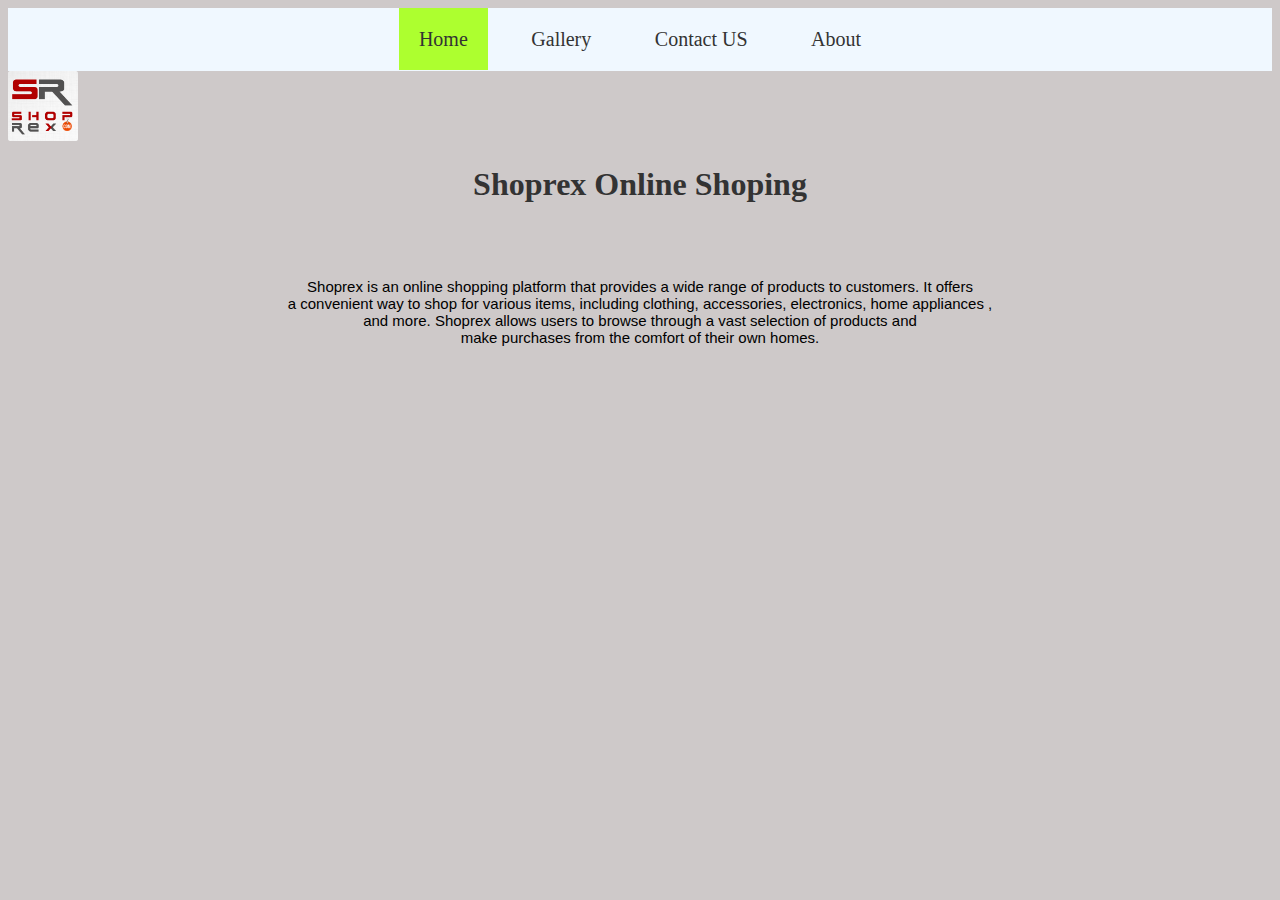
<file: index.html>
<!DOCTYPE html>
<html lang="en">

<head>
    <meta charset="UTF-8">
    <meta name="viewport" content="width=device-width, initial-scale=1.0">
    <title>Home</title>
    <link rel="stylesheet" href="Home Css/style.css">
</head>

<body>
    <nav class="navbar">


        <ul>
            <li class="list"> <a class="actor" href="#">Home</a> </li>
            <li class="list">  <a href="./Gallery/gallery.html">Gallery</a> </li>
            <li class="list"> <a href="./Contact/contact.html">Contact US</a> </li>
            <li class="list">  <a href="./adout/about.html">About</a> </li>
            
           

        </nav>


    </ul>

<div class="logo">
    <img class="logo" src="./unnamed.png" alt="Logo">
</div>

    <div class="content">

<h1> Shoprex Online Shoping </h1>

<br>

<p> Shoprex is an online shopping platform that provides a wide range of products to customers. 
    It offers <br> a convenient way to shop for various items, including clothing, accessories, electronics, 
     home appliances , <br> and more. Shoprex allows users to browse through a vast selection of products and <br>
      make  purchases from the comfort of their own homes. </p>





















    </div>




    



















</body>

</html>
</file>
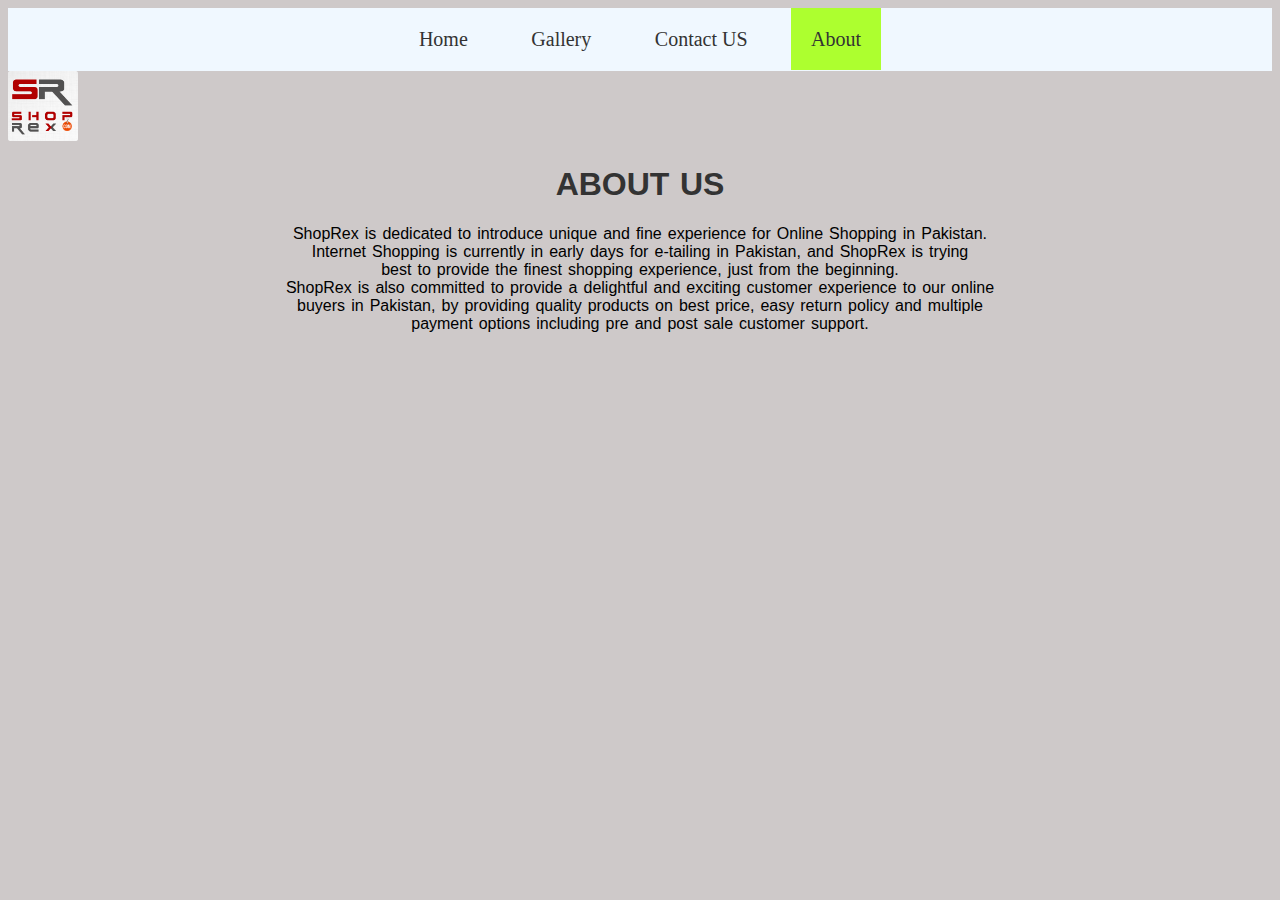
<file: adout/about.html>
<!DOCTYPE html>
<html lang="en">
<head>
    <meta charset="UTF-8">
    <meta name="viewport" content="width=device-width, initial-scale=1.0">
    <title>About Page</title>
    <link rel="stylesheet" href="style.css">
</head>
<body>
    

    <nav class="navbar">
        <ul>
    <li class="list"> <a href="../index.html">Home</a> </li>
    <li class="list"> <a  href="../Gallery/gallery.html">Gallery</a> </li>
    <li class="list">  <a  href="../Contact/contact.html">Contact US</a> </li>
    <li class="list"> <a class="actor" href="./about.html">About</a> </li>
        </ul>
    </nav>

<div class="logo">
    <img class="logo" src="../unnamed.png" alt="Logo">
</div>


<div class="content">

<h1>ABOUT US</h1>

<p> ShopRex is dedicated to introduce unique and fine experience for Online Shopping in Pakistan. <br>
    Internet Shopping is currently in early days for e-tailing in Pakistan, and ShopRex is trying <br>
    best to provide the finest shopping experience, just from the beginning.
<br>
    ShopRex is also committed to provide a delightful and exciting customer experience to our online <br>
    buyers in Pakistan, by providing quality products on best price, easy return policy and multiple <br>
    payment options including pre and post sale customer support.
    
     </p>






</div>











</body>
</html>
</file>
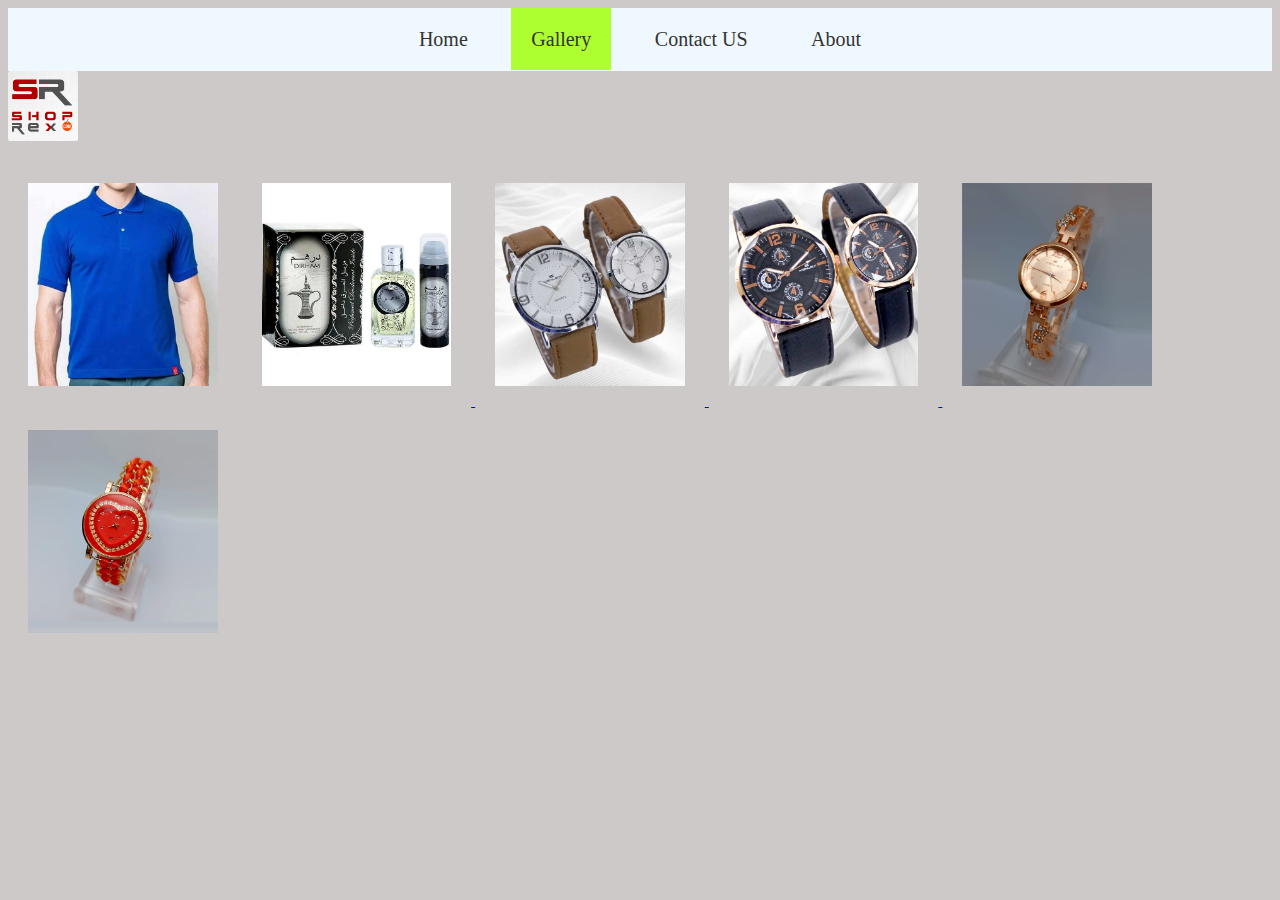
<file: Gallery/gallery.html>
<!DOCTYPE html>
<html lang="en">
<head>
    <meta charset="UTF-8">
    <meta name="viewport" content="width=device-width, initial-scale=1.0">
    <title>Gallery Page</title>
    <link rel="stylesheet" href="./style.css">
    <link rel="stylesheet" href="./style.css">
</head>
<body>
    

    <nav class="navbar">

        <ul>
    
    <li class="list"> <a class="abc" href="../index.html">Home</a> </li>
    <li class="list"> <a  class="actor" href="./gallery.html">Gallery</a> </li>
    <li class="list">  <a class="abc" href="../Contact/contact.html">Contact US</a> </li>
    <li class="list"> <a class="abc" href="../adout/about.html">About</a> </li>
   
        </ul>


</nav>


    <img class="logo" src="../unnamed.png" alt="logo">

<br>
<br>


<div class="images">

<a target="_blank" href="../images/-mens-cotton-polo-t-shirts-dt-18_45466.jpg"> <img class="im" src="../images/-mens-cotton-polo-t-shirts-dt-18_45466.jpg" alt="T-Shirt"></a>
<a target="_blank" href="../images/ard-al-zaafaran-dirham-perfume-with-deodorant-100ml-zv-9941_46790.jpg"> <img class="im" src="../images/ard-al-zaafaran-dirham-perfume-with-deodorant-100ml-zv-9941_46790.jpg" alt="Perfume"> </a>
<a target="_blank" href="../images/pack-of-2-stylish-rubber-chain-quartz-brown-watch-for-couple-zv-11960_47091.jpg"> <img class="im" src="../images/pack-of-2-stylish-rubber-chain-quartz-brown-watch-for-couple-zv-11960_47091.jpg" alt="Watch"> </a>
<a target="_blank" href="../images/pack-of-2-stylish-rubber-chain-watch-for-couple-zv-11974_47092.jpg"> <img class="im" src="../images/pack-of-2-stylish-rubber-chain-watch-for-couple-zv-11974_47092.jpg" alt="Chain Watch"> </a>
<a target="_blank" href="../images/stylish-jewellery-watch-zv-13511_47227.jpg"> <img class="im" src="../images/stylish-jewellery-watch-zv-13511_47227.jpg" alt="Jewellery"> </a>
<a target="_blank" href="../images/stylish-ladies-watch-zv-13506_47226.jpg"> <img class="im" src="../images/stylish-ladies-watch-zv-13506_47226.jpg" alt="Ladies Watch"> </a>


 




</div>














</body>
</html>
</file>
<file: Home Css/style.css>
body{
    background-color: #cec9c9;
}


h1{
text-align: center;
color: #333;
}
p{
    padding: 20px;
    text-align: center;
    font-size: 15px;
    font-family: Arial , sans-serif;
}










.navbar{
    background-color: aquamarine;

 display: flex;
 justify-content: center; /* Center horizontally */



 background-color: aliceblue;
 padding: 20px 0; /* Add some top and bottom padding for spacing */
}


.actor{
    background-color: greenyellow;
}










a{
    padding:  20px ; /* Add some top and bottom padding for spacing */

    font-size: 20px;
    color: #333;
    text-decoration: none;
  
}
a:hover{
    background-color: orange;
}


ul{
    
    list-style-type: none;
    margin: 0;
 
    margin: 0;
    padding: 0;
}

.list{
    display: inline; /* Display list items horizontally */
    margin: 0 10px; /* Add horizontal spacing between list items */
    font-size: 14px;

}
.logo{
    width: 70px;
}
</file>
<file: adout/style.css>
body{
    background-color: #cec9c9;;
}
.navbar{
    background-color: aquamarine;
 display: flex;
 justify-content: center; /* Center horizontally */
 background-color: aliceblue;
 padding: 20px 0; /* Add some top and bottom padding for spacing */
}
a{
    padding:  20px ; /* Add some top and bottom padding for spacing */
    list-style-type: none;
    font-size: 20px;
    color: #333;
    text-decoration: none;
  display: inline;
}
ul{
    
    list-style-type: none;
    margin: 0;
 
    margin: 0;
    padding: 0;
}

.list{
    display: inline; /* Display list items horizontally */
    margin: 0 10px; /* Add horizontal spacing between list items */
    font-size: 14px;

}
a:hover{
    background-color: orange;
}
.actor{
    background-color: greenyellow;
}
.logo{
    width: 70px;
}
h1{
    color: #333;
    text-align: center;
}
.content{
    font-family: Arial, sans-serif;
    text-align: center;
    word-spacing: 1.6px;

}
</file>
<file: Gallery/style.css>
body{
background-color:#cec9c9;;


}
.navbar{
    background-color: aquamarine;
 display: flex;
 justify-content: center; /* Center horizontally */
 background-color: aliceblue;
 padding: 20px 0; /* Add some top and bottom padding for spacing */
}
.abc{
    padding:  20px ; /* Add some top and bottom padding for spacing */
    list-style-type: none;
    font-size: 20px;
    color: #333;
    text-decoration: none;
  display: inline;
}
ul{
    
    list-style-type: none;
    margin: 0;
 
    margin: 0;
    padding: 0;
}

.list{
    display: inline; /* Display list items horizontally */
    margin: 0 10px; /* Add horizontal spacing between list items */
    font-size: 14px;

}
a:hover{
    background-color: orange;
}
.actor{
    background-color: greenyellow;
    padding:  20px ; /* Add some top and bottom padding for spacing */
    list-style-type: none;
    font-size: 20px;
    color: #333;
    text-decoration: none;
  display: inline;
}




.logo{
    width: 70px;
}
.im{
    padding: 10px;
    margin: 10px;
    width: 15%;
    
}
</file>
